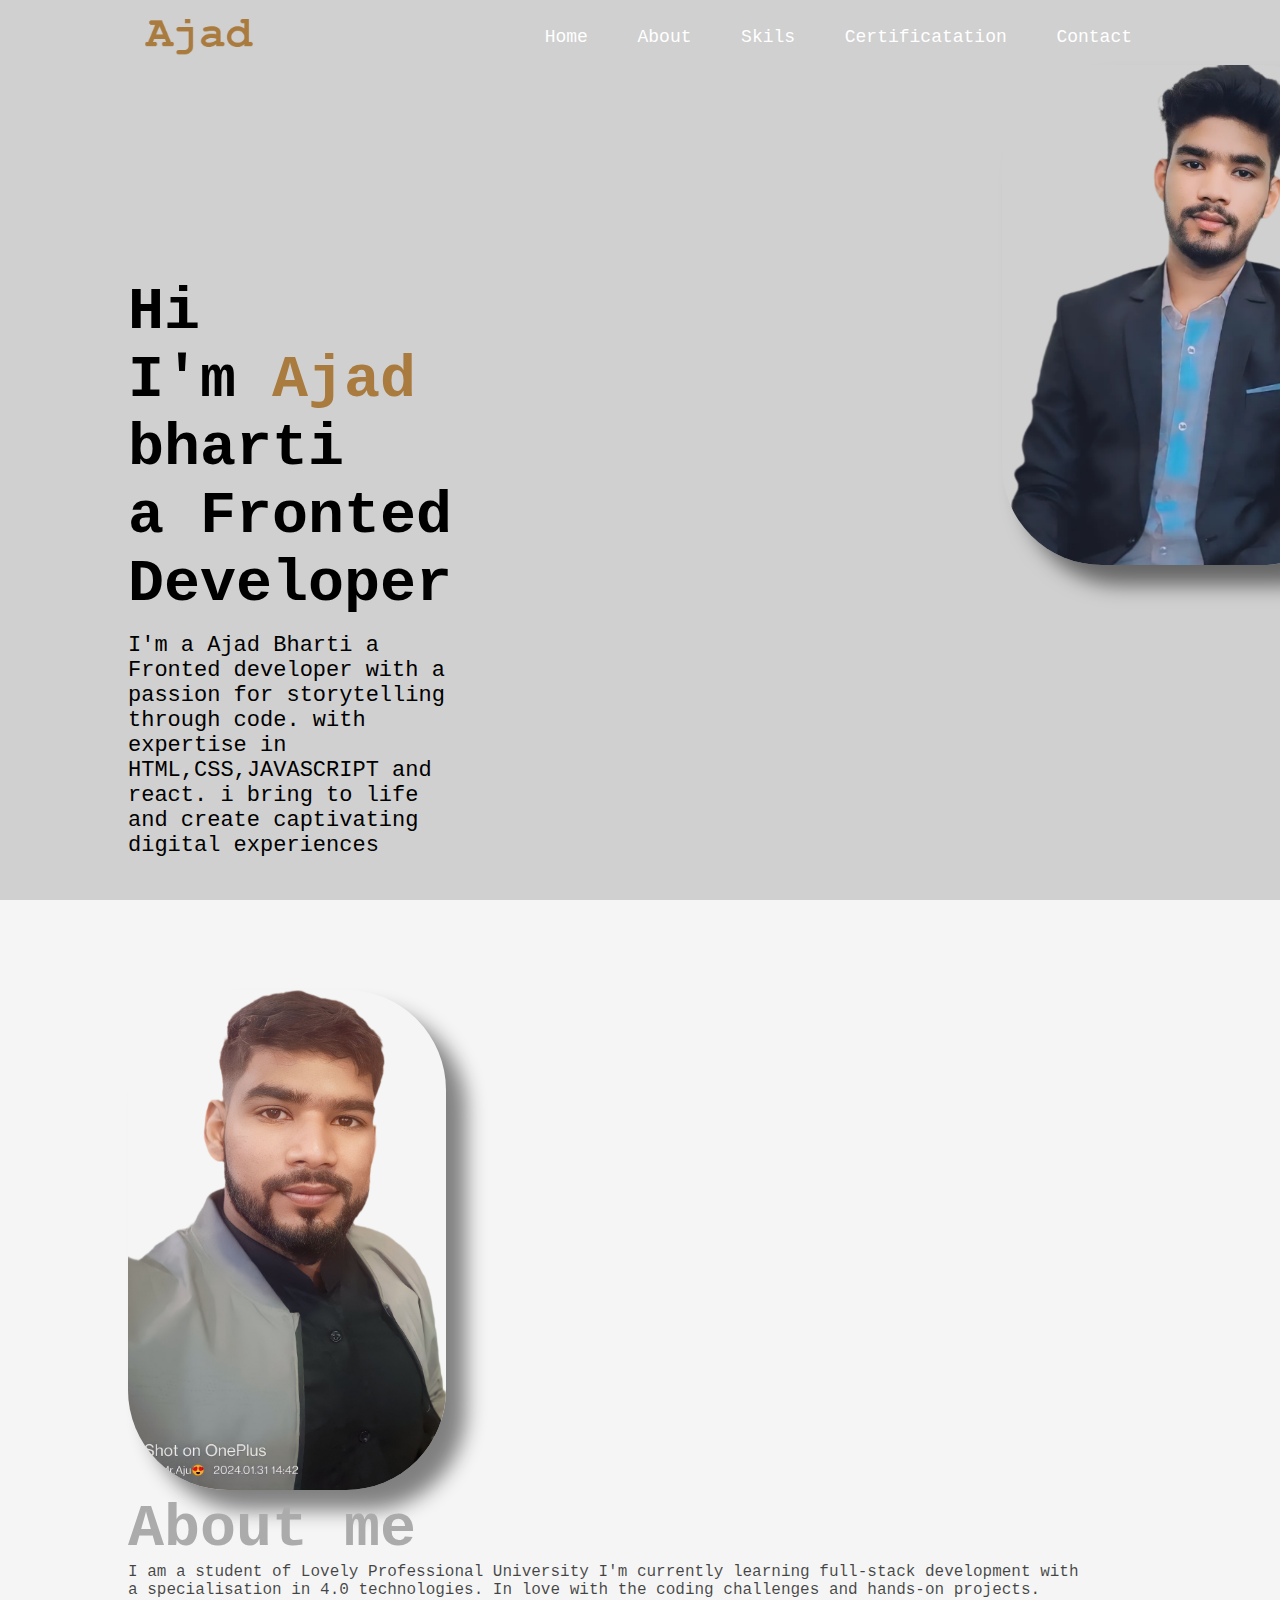
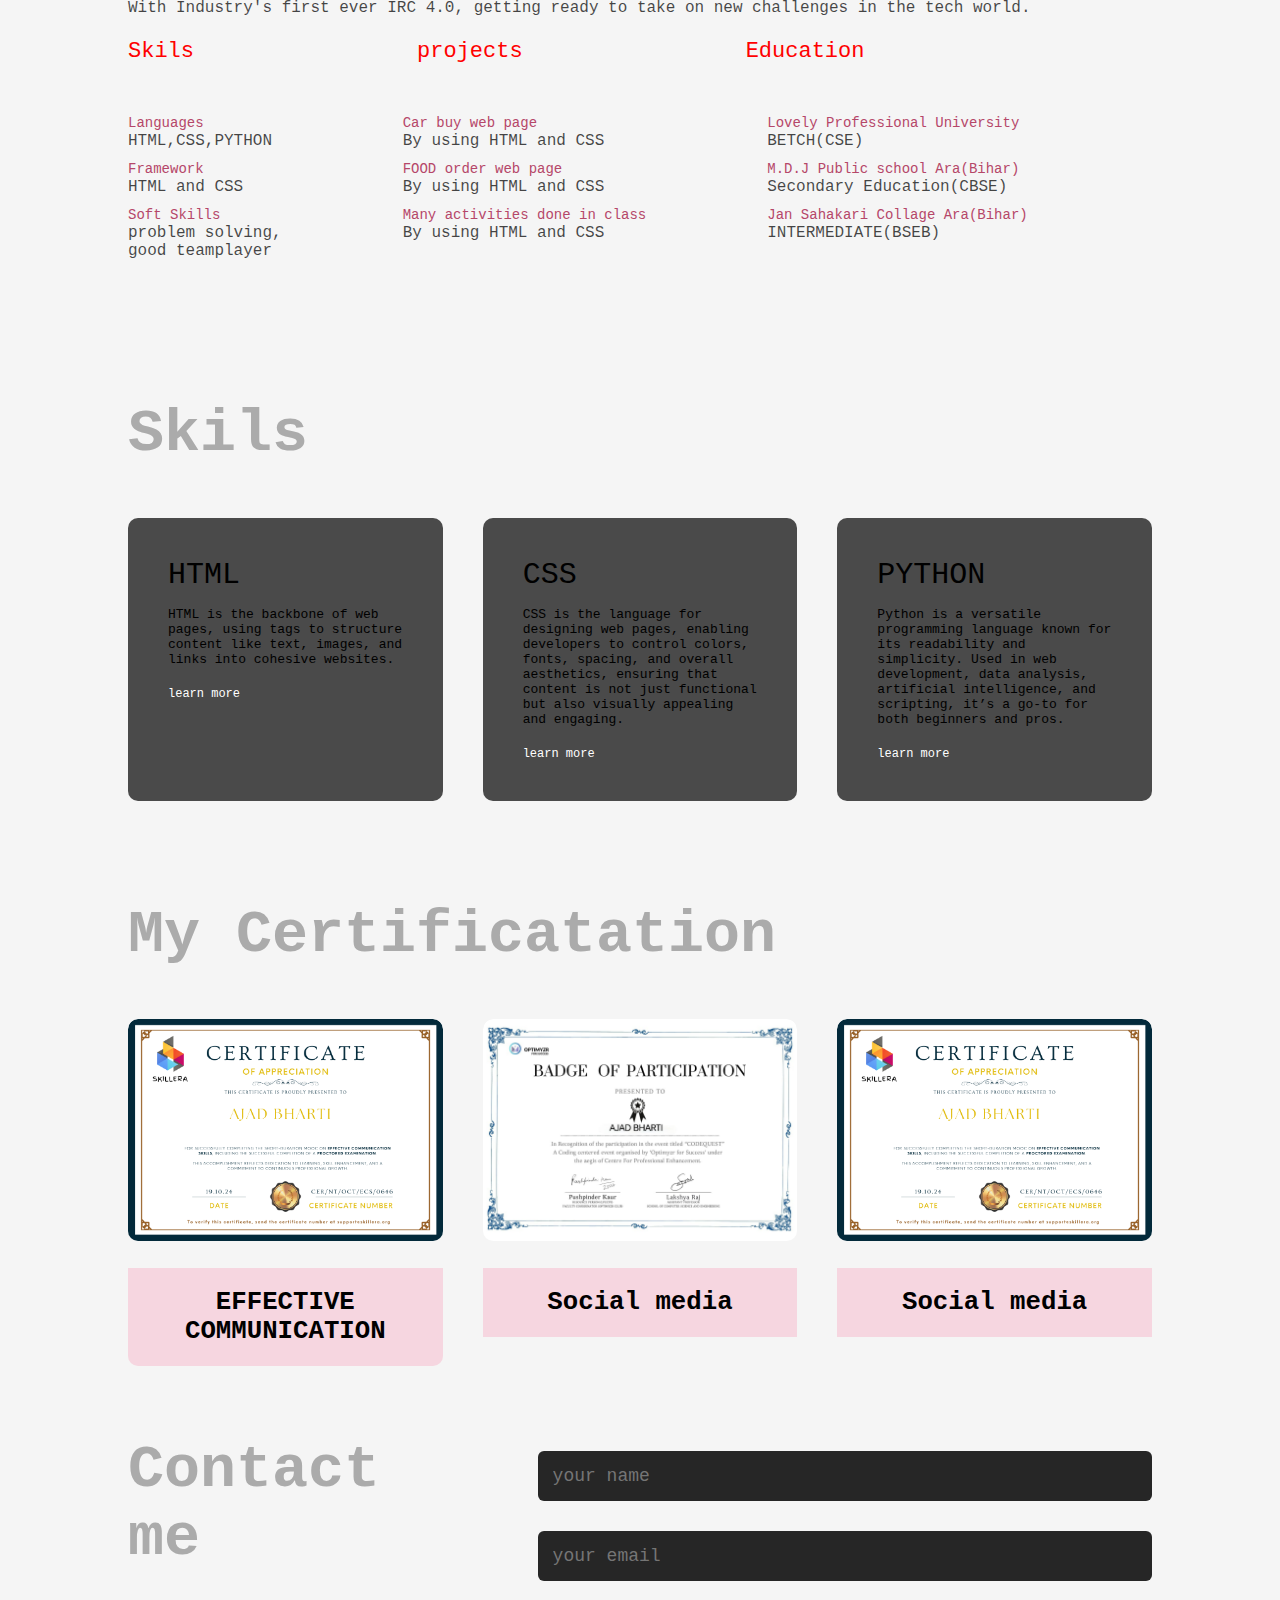
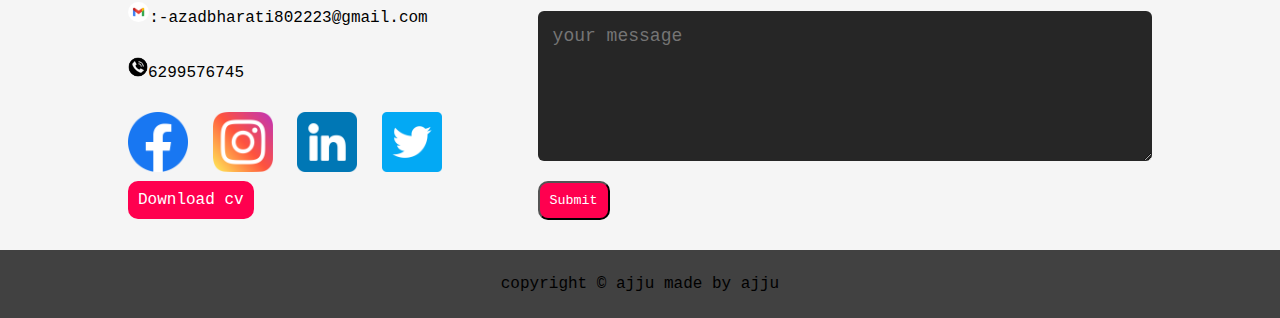
<file: ajad.html>
<!DOCTYPE html>
<html lang="en">

<head>
    <meta charset="UTF-8">
    <meta name="viewport" content="width=device-width, initial-scale=1.0">
    <title>Document</title>
    <link rel="stylesheet" href="style.css">
</head>

<body>
    <!-- first id  -->
    <!-- home -->
    <div id="header">
        <div class="container">
            <nav>
                <img src="logo.png" alt="logo" class="logo">
                <ul>
                    <li><a href="#header">Home</a></li>
                    <li><a href="#about">About</a></li>
                    <li><a href="#skil">Skils</a></li>
                    <li><a href="#Certificatation">Certificatation</a></li>
                    <li><a href="#contact">Contact</a></li>
                </ul>
            </nav>
            <div class="header-text">
                <div>
                    <h1>Hi <br> I'm <span> Ajad </span> bharti <br> a Fronted Developer</h1>
                    <p>I'm a Ajad Bharti a Fronted developer with a passion for storytelling through code. with
                        expertise in HTML,CSS,JAVASCRIPT and react. i bring to life and create captivating digital
                        experiences</p>
                </div>
                <img src="Ajju.png" alt="" height="500px">
            </div>
        </div>
    </div>
    <!-- second id  -->
    <!-- about   -->
    <div id="about">
        <div class="container">
            <div class="row">
                <div class="about-col-1">
                    <img src="ajjuji.png" alt="ajju" height="500px">
                </div>
                <div class="about-col-2">
                    <h1 class="sub-title">About me</h1>
                    <p> I am a student of Lovely Professional University I'm currently learning full-stack development
                        with a specialisation in 4.0 technologies. In love with the coding challenges and hands-on
                        projects. With Industry's first ever IRC 4.0, getting ready to take on new challenges in the
                        tech world.
                    </p>

                    <div class="tab-titles">
                        <p class="tab-links"><span>Skils</span></p>
                        <p class="tab-links"><span>projects</span></p>
                        <p class="tab-links"><span>Education</span></p>
                    </div>
                    <div class="ajju">
                        <div class="tab-contents" id="skils">
                            <ul>
                                <li><span>Languages</span><br> HTML,CSS,PYTHON</li>
                            </ul>
                            <ul>
                                <li><span>Framework</span><br> HTML and CSS</li>
                            </ul>
                            <ul>
                                <li><span>Soft Skills</span><br> problem solving, <br> good teamplayer</li>
                            </ul>
                        </div>
                        <div class="tab-contents" id="projects">
                            <ul>
                                <li><span>Car buy web page</span><br> By using HTML and CSS</li>
                            </ul>
                            <ul>
                                <li><span>FOOD order web page</span><br> By using HTML and CSS </li>
                            </ul>
                            <ul>
                                <li><span>Many activities done in class</span><br> By using HTML and CSS</li>
                            </ul>
                        </div>
                        <div class="tab-contents" id="Education">
                            <ul>
                                <li><span>Lovely Professional University</span><br> BETCH(CSE)</li>
                            </ul>
                            <ul>
                                <li><span>M.D.J Public school Ara(Bihar)</span><br> Secondary Education(CBSE)</li>
                            </ul>
                            <ul>
                                <li><span>Jan Sahakari Collage Ara(Bihar)</span><br> INTERMEDIATE(BSEB)</li>
                            </ul>
                        </div>
                    </div>
                </div>
            </div>
        </div>
    </div>
    <!-- ======================services============== -->
    <!-- third id -->
    <div id="skil">
        <div class="container">
            <h1 class="sub-title">Skils</h1>
            <div class="skil-list">
                <div>
                    <h2>HTML</h2>
                    <p>HTML is the backbone of web pages, using tags to structure content like text, images, and links into cohesive websites.</p>
                    <a href="#">learn more</a>
                </div>
                <div>

                    <h2>CSS</h2>
                    <p>CSS is the language for designing web pages, enabling developers to control colors, fonts, spacing, and overall aesthetics, ensuring that content is not just functional but also visually appealing and engaging.</p>
                    <a href="#">learn more</a>
                </div>
                <div>
                    <h2>PYTHON</h2>
                    <p>Python is a versatile programming language known for its readability and simplicity. Used in web development, data analysis, artificial intelligence, and scripting, it’s a go-to for both beginners and pros.</p>
                    <a href="#">learn more</a>
                </div>
            </div>
        </div>
    </div>
    <!-- ==================certification===============-->
    <!-- fourth id --> 
    <div id="Certificatation">
        <div class="container">
            <h1 class="sub-title">My Certificatation</h1>
            <div class="work-list">
                <div class="work">
                    <img src="ajju certificate.png" alt="ajju certificate">
                    <div class="layer">
                        <h3>EFFECTIVE COMMUNICATION</h3>
                    </div>
                </div>
                <div class="work">
                    <img src="dodd.jpg" alt="ajju certificate">
                    <div class="layer">
                        <h3>Social media</h3>
                    </div>
                </div>
                <div class="work">
                    <img src="ajju certificate.png" alt="ajju certificate">
                    <div class="layer">
                        <h3>Social media</h3>
                    </div>
                </div>
            </div>
        </div>
    </div>
    <!-- =================contact===============-->
    <!-- fifth id -->
    <div id="contact">
        <div class="container">
            <div class="row">
                <div class="contact-left">
                    <h1 class="sub-title">Contact me</h1>
                    <p><img src="email.png" alt="" height="20px">:-azadbharati802223@gmail.com</p>
                    <p> <img src="phone.png" alt="" height="20px">6299576745</p>
                    <div class="social-icons">
                        <a href=""><img src="facebook.png" alt="facebook" height="60px"></a>
                        <a href=""><img src="instagram.png" alt="instagram" height="60px"></a>
                        <a href="https://www.linkedin.com/feed/"><img src="linkedin.png" alt="linkedin"
                                height="60px"></a>
                        <a href=""><img src="twitter.png" alt="twitter" height="60px"></a>
                    </div>
                    <a href="" class="btn btn2">Download cv</a>
                </div>
                <div class="contact-right">
                    <form>
                        <input type="text" name="name" placeholder="your name" required>
                        <input type="email" name="email" placeholder="your email" required>
                        <textarea name="message" rows="6" placeholder="your message"></textarea>
                        <button type="submit" class="btn btn2">Submit</button>
                    </form>
                </div>
            </div>
        </div>
        <div class="copyright">
            <p> copyright &copy ajju made by ajju</p>
        </div>
    </div>



</body>

</html>
</file>
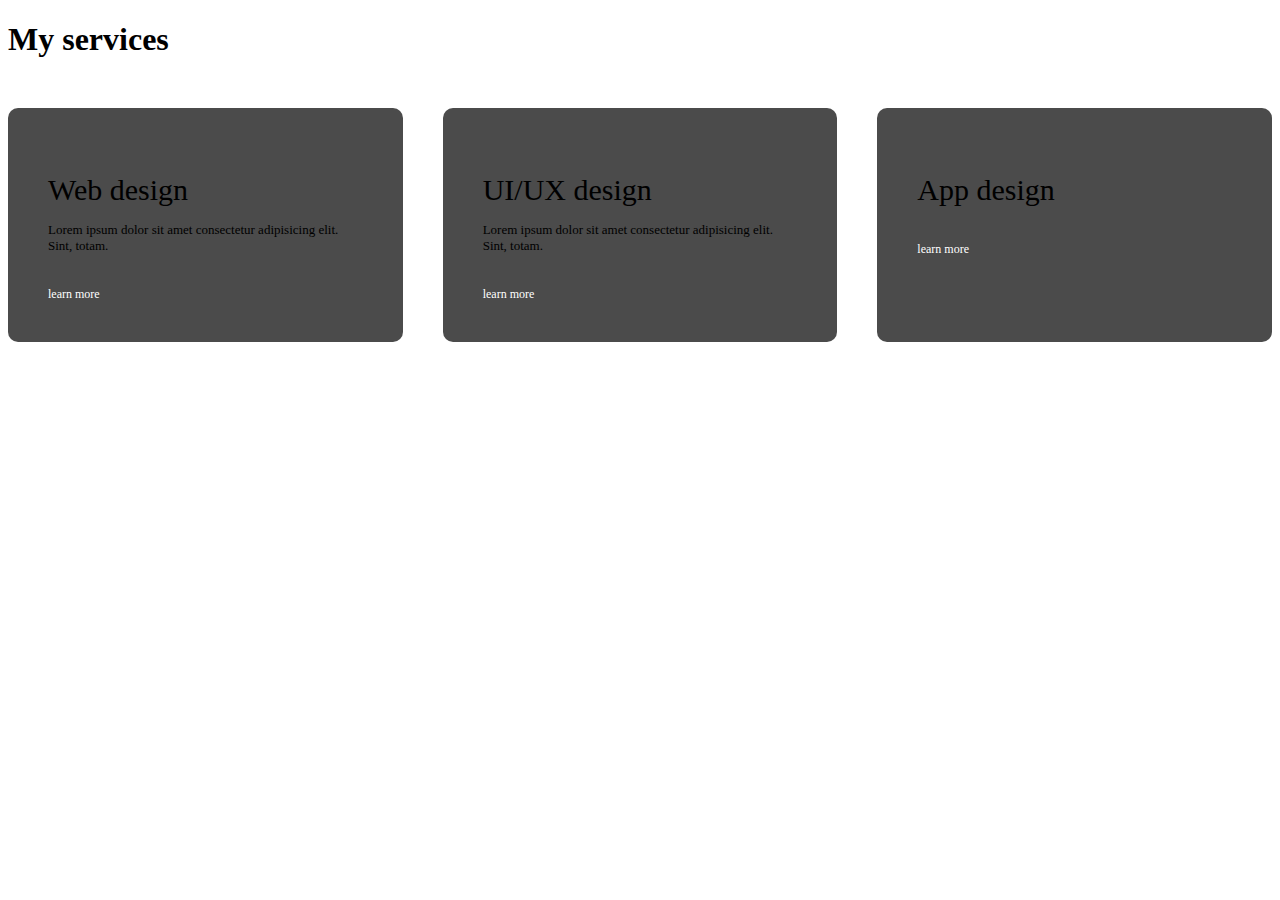
<file: practic.html>
<!DOCTYPE html>
<html lang="en">
<head>
    <meta charset="UTF-8">
    <meta name="viewport" content="width=device-width, initial-scale=1.0">
    <title>Document</title>
    <link rel="stylesheet" href="ajju.css">
</head>
<body>
    <div id="services">
        <div class="container">
            <h1 class="sub-title">My services</h1>
            <div class="services-list">
                <div>
                    <h2>Web design</h2>
                    <p>Lorem ipsum dolor sit amet consectetur adipisicing elit. Sint, totam.</p>
                    <a href="#">learn more</a>
                </div>
                <div>

                    <h2>UI/UX design</h2>
                    <p>Lorem ipsum dolor sit amet consectetur adipisicing elit. Sint, totam.</p>
                    <a href="#">learn more</a>
                </div>
                <div>
                    <h2>App design</h2>
                    <p></p>
                    <a href="#">learn more</a>
                </div>
            </div>
        </div>
    </div>
</body>
</html>
</file>
<file: style.css>
*{
    margin: 0;
    padding: 0;
    font-family: 'Courier New', Courier, monospace;
    box-sizing:border-box ;
}
html{
    scroll-behavior: smooth;
}
/* start my css ===========================================*/
body{
    background-color: whitesmoke;
    color: black;
}
#header{
    width: 100%;
    height:100vh ;
    /* background-image:url(ajju2.png) ; */
    background-color: rgba(0, 0, 0, 0.149);
    background-size:cover ;
    background-position: center;
}
.container{
    padding: 10px 10% ;
}
nav{
    display: flex;
    align-items: center;
    justify-content: space-between;
    flex-wrap: wrap;
    /* position: fixed; */
    position: sticky;
    /* background-color:gray;
    border-radius: 10px; */
}
.logo{
    width: 140px;
}
nav ul li {
    display: inline-block;
    list-style: none;
    margin: 10px 20px;
}
nav ul li a{
    color: white;
    text-decoration: none;
    font-size:18px ;
    position: relative;
}
/* hover effect start =========================================*/
nav ul li a::after{
    content: '';
    width: 0;
    height: 3px;
    background: #ff004f;
    position: absolute;
    left: 0;
    bottom: -6px;
    transition: 0.5s;
}
nav ul li a:hover::after{
    width: 100%;
}
/* after nav we enter  in text======================================== */
.header-text{
    margin-top: 20%;
    font-size: 30px;
    display: flex;
}
.header-text h1{
    font-size: 60px;
    margin-top: 10px;
}
.header-text p{
    font-size: 22px;
    /* display: flex; */
    /* margin-left: 20px; */
    margin-top: 15px;
}
.header-text img{
    margin-top: -203px;
    margin-right: -90px;
    border-radius: 100px;
    box-shadow: 20px 20px 20px rgba(0, 0, 0, 0.508);
    margin-left: 550px;
}
.header-text h1 span{
    color: rgb(170, 123, 62);
}
/* .header-text.div img{
    transform: translateY(-10px);
} */
/* about ================================== */
#about{
    padding: 80px 0 ;
    color:rgba(0, 0, 0, 0.718);
}
.row{
    display: flex;
    justify-content: space-between;
    flex-wrap:wrap ;
}
.about-col-1{
    flex-basis:35% ;
}
.about-col-1 img{
    /* width:100% ; */
    border-radius: 100px;
    box-shadow: 20px 20px 20px gray;
}
.about-col-1 img:hover{
    /* background-color: #ff004f; */
    transform: translateY(-10px);
}
.about-col-2{
    flex-basis: 60%;
}
.sub-title{
    font-size: 60px;
    font-family: 600;
    color:#ababab ;
}
.tab-titles{
    display: flex;
    margin: 20px 0 40px;
    grid-area: 20px;
}
.tab-links{
    margin-right: 223px;
    font-size: 24px;
    font-weight:500 ;
    cursor: pointer;
    position: relative;
}
/* .tab-links::after{
    content: '';
    width: 0;
    height: 3px;
    background:#ff004f ;
    position: absolute;
    left: 0 ;
    bottom: -8px ;
    transition: 0.5s; */
/* }
.tab-links.active-link::after{
width:50% ; */
/* } */
.tab-links span{
    color: red;
    font-size: 22px;
}
.ajju{
    display: flex;
    gap: 121px;
}
.tab-contents ul li {
    list-style: none;
    margin: 10px 0;
}
.tab-contents ul li span{
    color: #b54769;
    font-size: 14px;
}
.tab-contents{
    display:none ;
}
.tab-contents{
    display: block;

}
/* ==================== services code :start==================== */
#skil{
    padding: 30px 0;
}
.skil-list{
    display: grid;
    grid-template-columns:repeat(auto-fit,minmax(250px,1fr)) ;
    grid-gap:40px;
    margin-top: 50px;
}
.skil-list div{
    background-color: #262626d4;
    padding: 40px;
    font-size: 13px;
    font-weight: 300;
    border-radius: 10px;
    transition: background 0.5s;
}
.skil-list div h2{
    font-size: 30px;
    font-weight: 500;
    margin-bottom: 15px;
    /* color: beige; */
}
.skil-list div a{
    text-decoration: none;
    color: #fff;
    font-size: 12px;
    margin-top: 20px;
    display: inline-block;
}
.skil-list div:hover{
    background-color: #ff004f;
    transform: translateY(-10px);
}
/* =========================portfolio================= */
#Certificatation{
    padding: 50px 0;

}
.work-list{
    display: grid;
    grid-template-columns:repeat(auto-fit,minmax(250px,1fr)) ;
    grid-gap:40px;
    margin-top: 50px;
}
.work{
    border-radius: 10px;
    position: relative;
    overflow: hidden;
}
.work img{
    width: 100%;
    border-radius: 10px;
    display: block;
}
.layer{
    font-size: 22px;
    text-align: center;
    border-radius: 10px solid #ababab;
    background-color: #ff005120;
    padding: 20px;
    margin-top: 27px;
}
.work:hover{
    background-color: #a57786;
    transform: translateY(-10px);
    border-color: #ff004f;
}
/* ----------------------contact================== */
.contact-left{
    flex-basis: 35%;
}
.contact-right{
    flex-basis:60% ;
}
.contact-left p{
    margin-top: 30px;
}
.contact-left p img{
    border-radius: 10px;
}
/* .contact-left p a{
    color: #ff004f;
    margin-right: 15px;
    font-size: 25px;
} */
 .social-icons{
    margin-top: 30px;
 }
 .social-icons a{
    text-decoration: none;
    font-size: 30px;
    margin-right: 15px;
    color: #ababab;
    display: inline-block;
    transition: transform 0.5s;
 }
 .social-icons a:hover{
    /* color: #ff004f;
    transform:translate(-5px) ; */
    /* background-color: #ff004f; */
    transform: translateY(-10px);
    border-color: #ff004f;
 }
 .btn.btn2{
    display: inline-block;
    background-color: #ff004f;
    padding: 10px;
    border-radius: 10px;
    color: white;
    text-decoration: none;
 }
 .contact-right form{
    width: 100%;
 }
 form input,form textarea{
    width: 100%;
    border: 0;
    outline: none;
    background: #262626;
    padding: 15px;
    margin: 15px 0;
    color: #fff;
    font-size: 18px;
    border-radius: 6px;
 }
 form btn2{
    padding: 14px 60px;
    font-size: 18px;
    margin-top: 20px;
    cursor: pointer;
 }
 .copyright{
    width: 100%;
    text-align: center;
    padding: 25px 0;
    background: #262626de;
    font-weight: 300;
    margin-top: 20px;
 }
</file>
<file: ajju.css>
services{
    padding: 30px 0;
}
.services-list{
    display: grid;
    grid-template-columns:repeat(auto-fit,minmax(250px,1fr)) ;
    grid-gap:40px;
    margin-top: 50px;
}
.services-list div{
    background-color: #262626d4;
    padding: 40px;
    font-size: 13px;
    font-weight: 300;
    border-radius: 10px;
    transition: background 0.5s;
}
.services-list div h2{
    font-size: 30px;
    font-weight: 500;
    margin-bottom: 15px;
    /* color: beige; */
}
.services-list div a{
    text-decoration: none;
    color: #fff;
    font-size: 12px;
    margin-top: 20px;
    display: inline-block;
}
.services-list div:hover{
    background-color: #ff004f;
    transform: translateY(-10px);
}
/* =========================portfolio================= */
#portfolio{
    padding: 50px 0;

}
.work-list{
    display: grid;
    grid-template-columns:repeat(auto-fit,minmax(250px,1fr)) ;
    grid-gap:40px;
    margin-top: 50px;
}
.work{
    border-radius: 10px;
    position: relative;
    overflow: hidden;
}
.work img{
    width: 100%;
    border-radius: 10px;
    display: block;
}
.layer{
    font-size: 22px;
    text-align: center;
    border-radius: 10px solid #ababab;
    background-color: #ff00516f;
    padding: 20px;
    margin-top: 27px;
}
</file>
